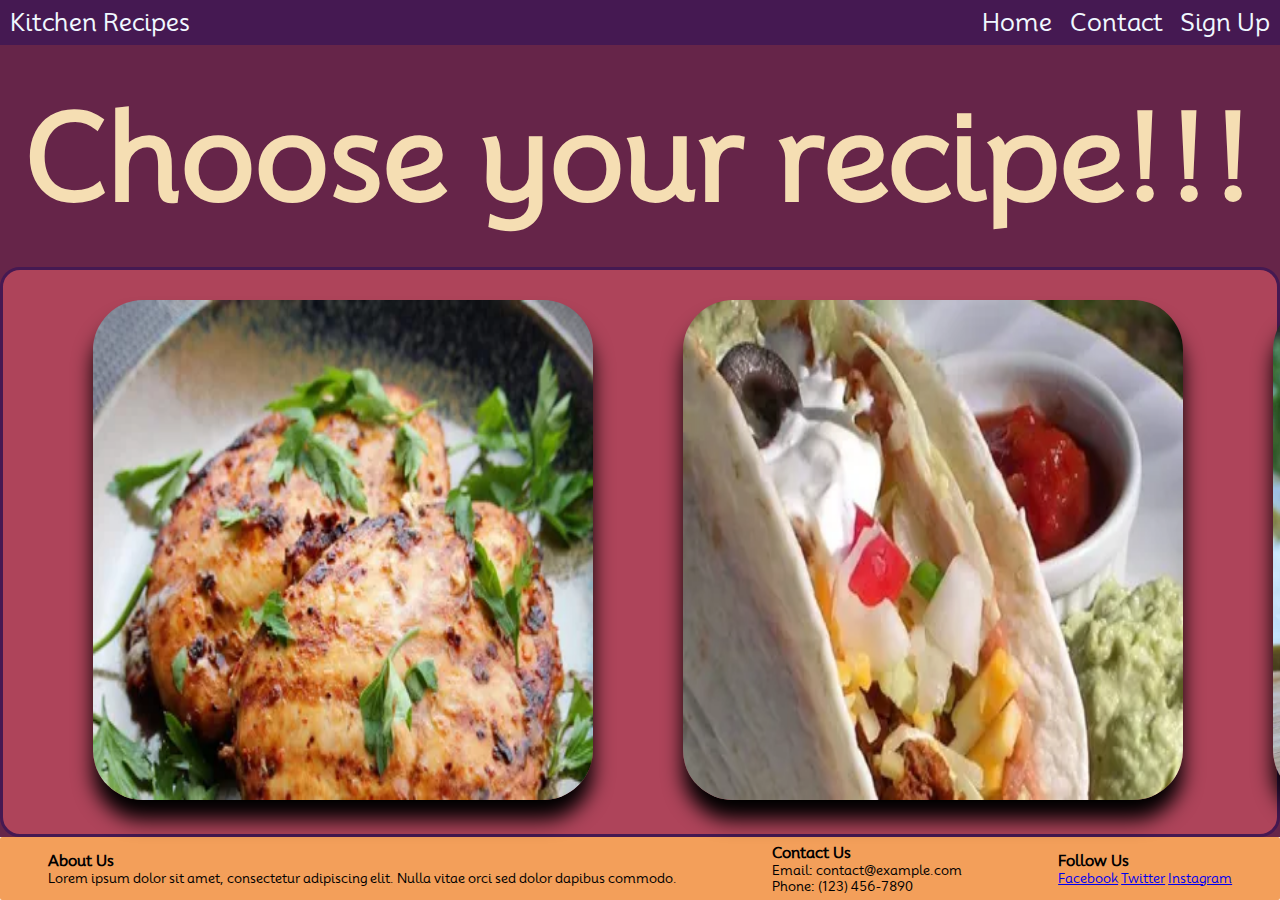
<file: index.html>
<!DOCTYPE html>
<html lang="en">
<head>
    <meta charset="UTF-8">
    <meta name="viewport" content="width=device-width, initial-scale=1.0">
    <title>Kitchen Recipes</title>
    <link rel="stylesheet" href="styles.css">
</head>
<body>
    <header>
        <div class="Logo">Kitchen Recipes</div>
        <div class="HeadContent">
            <div>Home</div>
            <div>Contact</div>
            <div class="SignUpBox">Sign Up</div>
        </div>
    </header>
    <content>
        <div class="ContentBox">
            <div class="Title"><h1>Choose your recipe!!!</h1></div>
            <div class="ImageBox">
                <a href="recipes/ChipotleChicken.html" class="Buttons"><img class="Images" src="recipes/Images/ChipotleChicken.jpg" width="500" height="500"></a>
                <a href="recipes/doubleDeckerTacos.html" class="Buttons"><img class="Images" src="recipes/Images/doubleDeckerTacos.jpg" width="500" height="500"></a>
                <a href="recipes/SmashBurgers.html" class="Buttons"><img class="Images" src="recipes/Images/SmashBurger.jpg" width="500" height="500"></a>
            </div>
        </div>
    </content>
    <footer>
        <div class="footer-tab">
            <h3>About Us</h3>
            <p>Lorem ipsum dolor sit amet, consectetur adipiscing elit. Nulla vitae orci sed dolor dapibus commodo.</p>
        </div>
        <div class="footer-tab">
            <h3>Contact Us</h3>
            <p>Email: contact@example.com</p>
            <p>Phone: (123) 456-7890</p>
        </div>
        <div class="footer-tab">
            <h3>Follow Us</h3>
            <a href="#" class="social-link">Facebook</a>
            <a href="#" class="social-link">Twitter</a>
            <a href="#" class="social-link">Instagram</a>
        </div>
    </footer>
</body>
</html>
</file>
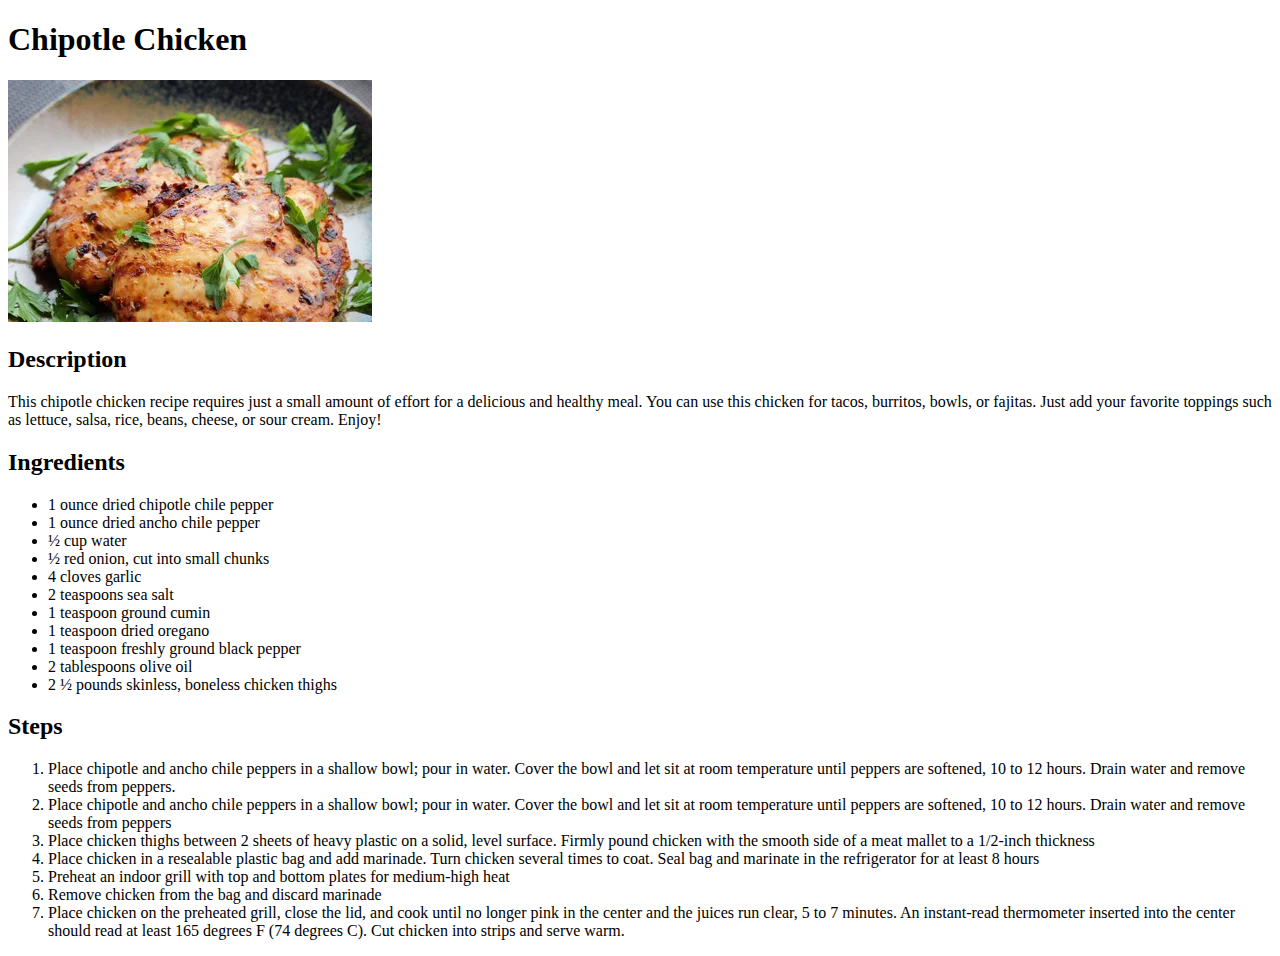
<file: recipes/ChipotleChicken.html>
<!DOCTYPE html>
<html lang="en">
<head>
    <meta charset="UTF-8">
    <meta name="viewport" content="width=device-width, initial-scale=1.0">
    <title>Chipotle Chicken</title>
</head>
<body>
    <header>
        <h1>Chipotle Chicken</h1>
        <img src="Images/ChipotleChicken.jpg" alt="Image of Chipotle Chicken">
    </header>
    <section>
        <h2>Description</h2>
        <p>This chipotle chicken recipe requires just a small amount of effort for a delicious and healthy meal. 
            You can use this chicken for tacos, burritos, bowls, or fajitas. 
            Just add your favorite toppings such as lettuce, salsa, rice, beans, cheese, or sour cream. Enjoy!</p>
        <h2>Ingredients</h2>
        <ul>
            <li>1 ounce dried chipotle chile pepper</li>
            <li>1 ounce dried ancho chile pepper</li>
            <li>½ cup water</li>
            <li>½ red onion, cut into small chunks</li>
            <li>4 cloves garlic</li>
            <li>2 teaspoons sea salt</li>
            <li>1 teaspoon ground cumin</li>
            <li>1 teaspoon dried oregano</li>
            <li>1 teaspoon freshly ground black pepper</li>
            <li>2 tablespoons olive oil</li>
            <li>2 ½ pounds skinless, boneless chicken thighs</li>
        </ul>
        <h2>Steps</h2>
        <ol>
            <li>Place chipotle and ancho chile peppers in a shallow bowl; pour in water. Cover the bowl and let sit at room temperature until peppers are softened, 10 to 12 hours. Drain water and remove seeds from peppers.</li>
            <li>Place chipotle and ancho chile peppers in a shallow bowl; pour in water. Cover the bowl and let sit at room temperature until peppers are softened, 10 to 12 hours. Drain water and remove seeds from peppers</li>
            <li>Place chicken thighs between 2 sheets of heavy plastic on a solid, level surface. Firmly pound chicken with the smooth side of a meat mallet to a 1/2-inch thickness</li>
            <li>Place chicken in a resealable plastic bag and add marinade. Turn chicken several times to coat. Seal bag and marinate in the refrigerator for at least 8 hours</li>
            <li>Preheat an indoor grill with top and bottom plates for medium-high heat</li>
            <li>Remove chicken from the bag and discard marinade</li>
            <li>Place chicken on the preheated grill, close the lid, and cook until no longer pink in the center and the juices run clear, 5 to 7 minutes. An instant-read thermometer inserted into the center should read at least 165 degrees F (74 degrees C). Cut chicken into strips and serve warm.</li>
        </ol>
    </section>

    
</body>
</html>
</file>
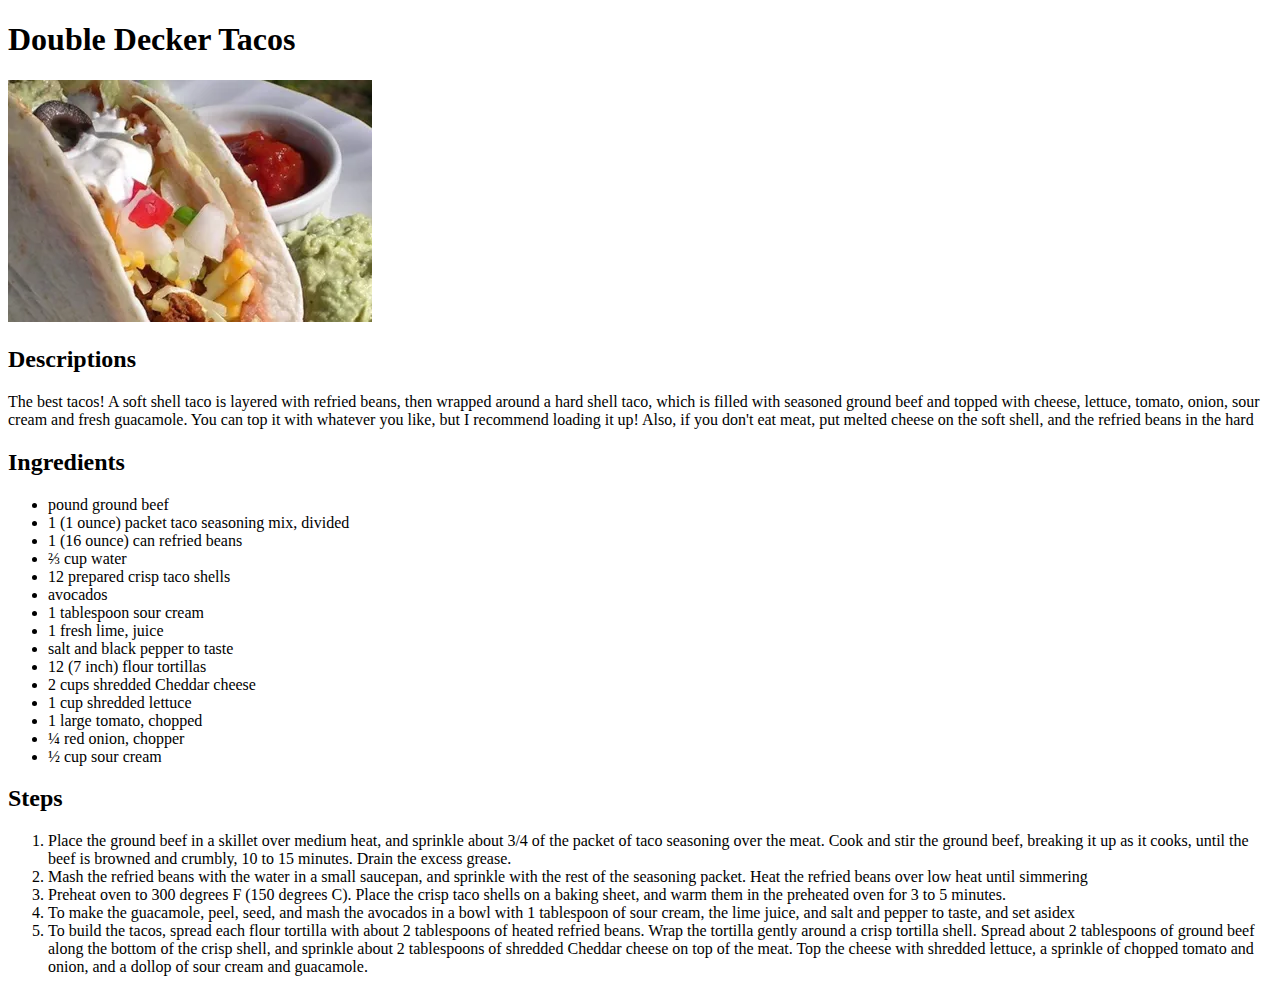
<file: recipes/doubleDeckerTacos.html>
<!DOCTYPE html>
<html lang="en">
<head>
    <meta charset="UTF-8">
    <meta name="viewport" content="width=device-width, initial-scale=1.0">
    <title>DoubleDeckerTacos</title>
</head>
<body>
    <header>
        <h1>Double Decker Tacos</h1>
        <img src="Images/doubleDeckerTacos.jpg" alt="Image of double decker tacos">
    </header>
    <section>
        <h2>Descriptions</h2>
        <p>The best tacos! A soft shell taco is layered with refried beans, 
            then wrapped around a hard shell taco, which is filled with seasoned ground beef and topped with cheese, lettuce,
            tomato, onion, sour cream and fresh guacamole. You can top it with whatever you like, but I recommend loading it up! 
            Also, if you don't eat meat, put melted cheese on the soft shell, and the refried beans in the hard
        </p>
        <h2>Ingredients</h2>
        <ul>
            <li> pound ground beef </li>
            <li>1 (1 ounce) packet taco seasoning mix, divided</li>
            <li>1 (16 ounce) can refried beans</li>
            <li>⅔ cup water</li>
            <li>12 prepared crisp taco shells</li>
            <li>avocados</li>
            <li>1 tablespoon sour cream</li>
            <li>1 fresh lime, juice</li>
            <li>salt and black pepper to taste</li>
            <li>12 (7 inch) flour tortillas</li>
            <li>2 cups shredded Cheddar cheese</li>
            <li>1 cup shredded lettuce</li>
            <li>1 large tomato, chopped</li>
            <li>¼ red onion, chopper</li>
            <li>½ cup sour cream</li>
        </ul>
        <h2>Steps</h2>
        <ol>
            <lI>Place the ground beef in a skillet over medium heat, and sprinkle about 3/4 of the packet of taco seasoning over the meat. Cook and stir the ground beef, breaking it up as it cooks, until the beef is browned and crumbly, 10 to 15 minutes. Drain the excess grease.</lI>
            <li>Mash the refried beans with the water in a small saucepan, and sprinkle with the rest of the seasoning packet. Heat the refried beans over low heat until simmering</li>
            <li>Preheat oven to 300 degrees F (150 degrees C). Place the crisp taco shells on a baking sheet, and warm them in the preheated oven for 3 to 5 minutes.</li>
            <li>To make the guacamole, peel, seed, and mash the avocados in a bowl with 1 tablespoon of sour cream, the lime juice, and salt and pepper to taste, and set asidex</li>
            <li>To build the tacos, spread each flour tortilla with about 2 tablespoons of heated refried beans. Wrap the tortilla gently around a crisp tortilla shell. Spread about 2 tablespoons of ground beef along the bottom of the crisp shell, and sprinkle about 2 tablespoons of shredded Cheddar cheese on top of the meat. Top the cheese with shredded lettuce, a sprinkle of chopped tomato and onion, and a dollop of sour cream and guacamole.</li>
        </ol>
    </section>

    
</body>
</html>
</file>
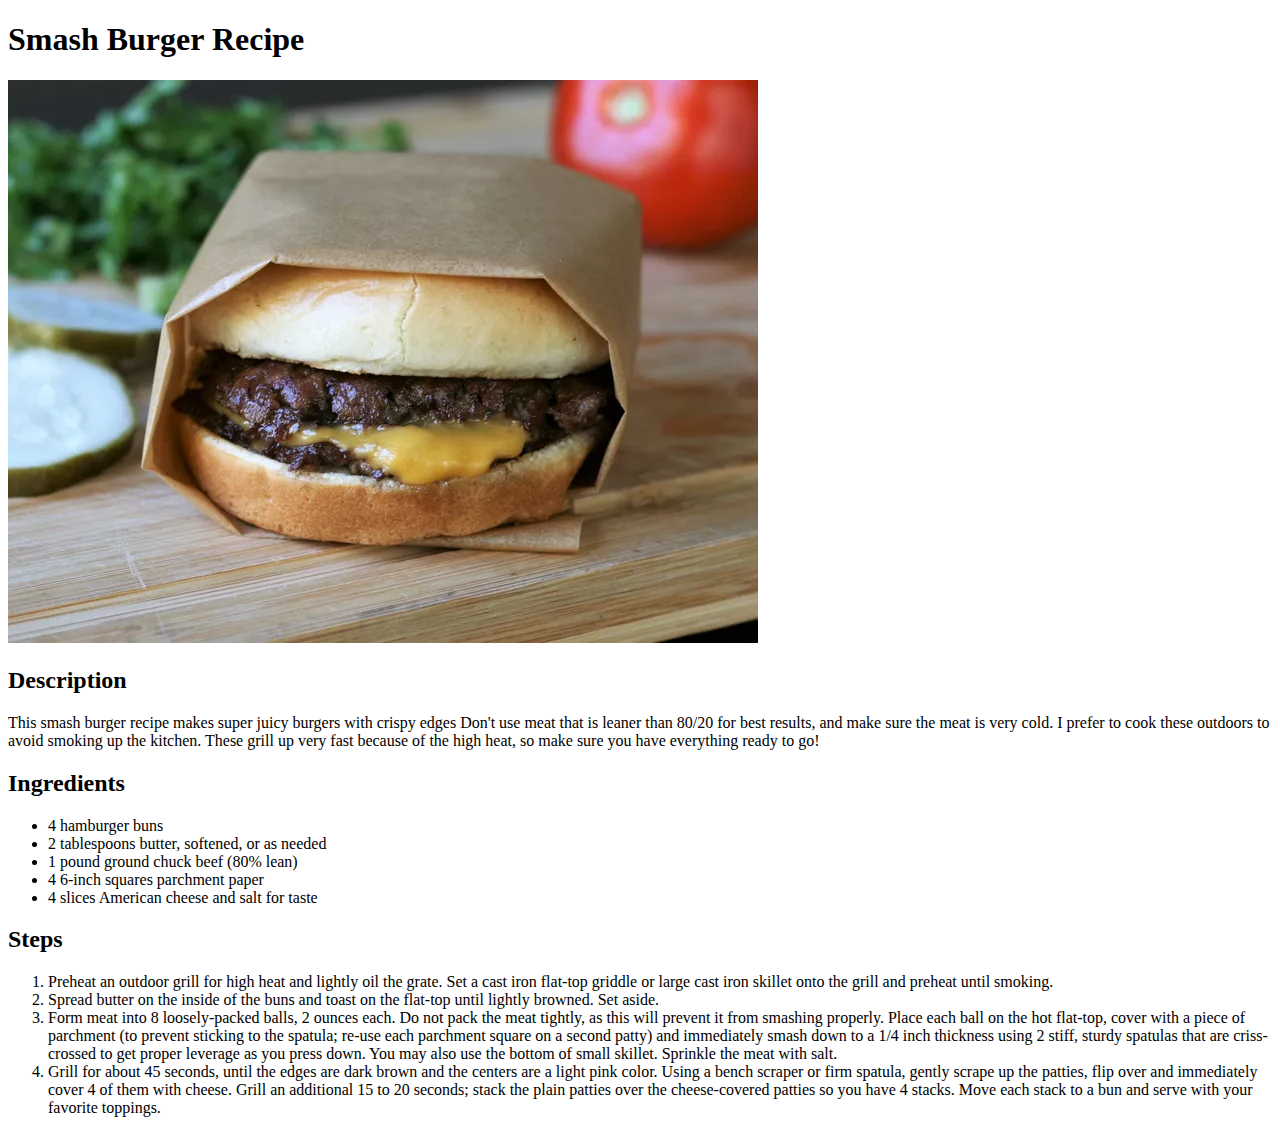
<file: recipes/SmashBurgers.html>
<!DOCTYPE html>
<html>
    <head>
        <meta charset="utf-8">
        <title>Smash Burger Recipe</title>
    </head>
    <body>
        <h1>Smash Burger Recipe</h1>
        <img src="Images/SmashBurger.jpg" alt="A picture of Smash Burger">
        <h2>Description</h2>
        <p>
            This smash burger recipe makes super juicy burgers with crispy edges
            Don't use meat that is leaner than 80/20 for best results, and make sure the meat is very cold. 
            I prefer to cook these outdoors to avoid smoking up the kitchen. 
            These grill up very fast because of the high heat, so make sure you have everything ready to go!
        </p>
        <h2>Ingredients</h2>
        <ul>
            <li>4 hamburger buns</li>
            <li>2 tablespoons butter, softened, or as needed</li>
            <li>1 pound ground chuck beef (80% lean)</li>
            <li>4 6-inch squares parchment paper</li>
            <li>4 slices American cheese and salt for taste</li>
        </ul>
        <h2>Steps</h2>
        <ol>
            <li>Preheat an outdoor grill for high heat and lightly oil the grate. Set a cast iron flat-top griddle or large cast iron skillet onto the grill and preheat until smoking.</li>

            <li>Spread butter on the inside of the buns and toast on the flat-top until lightly browned. Set aside.</li>
                
            <li>Form meat into 8 loosely-packed balls, 2 ounces each. Do not pack the meat tightly, as this will prevent it from smashing properly. Place each ball on the hot flat-top, cover with a piece of parchment (to prevent sticking to the spatula; re-use each parchment square on a second patty) and immediately smash down to a 1/4 inch thickness using 2 stiff, sturdy spatulas that are criss-crossed to get proper leverage as you press down. You may also use the bottom of small skillet. Sprinkle the meat with salt.</li>
                
            <li>Grill for about 45 seconds, until the edges are dark brown and the centers are a light pink color. Using a bench scraper or firm spatula, gently scrape up the patties, flip over and immediately cover 4 of them with cheese. Grill an additional 15 to 20 seconds; stack the plain patties over the cheese-covered patties so you have 4 stacks. Move each stack to a bun and serve with your favorite toppings.</li>
        </ol>

    </body>
</html>
</file>
<file: styles.css>
@import url('https://fonts.googleapis.com/css2?family=Mooli:wght@400;500;600&display=swap');

*{
    box-sizing: border-box;
    margin: 0;
    padding: 0;
    font-family: Mooli;
}
header{
    display: flex;
    color: aliceblue;
    height: 5vh;
    justify-content: space-between;
    box-shadow: 0px 2px 10px;
    font-size: x-large;
    align-items: center;
    background-color: rgb(69, 25, 82);
}
.HeadContent{
    display: flex;
    justify-content: space-between;
    width: 12em;
    margin-right: 10px;
    align-items: center;
}
.Logo{
    margin-left: 10px;
}

.ContentBox{
    height: 88vh;
    background-color: rgb(102, 37, 73);
    display: flex;
    flex-direction: column;
    align-items:center;
    justify-content: end;
}
footer{
    background-color: rgb(243, 159, 90);
    height: 7vh;
    border-radius: 2px;
    display: flex;
    justify-content: space-around;
    align-items: center;
    font-size: small;
}
.ImageBox{
    color: rgb(69, 25, 82);
    display: flex;
    border: solid;
    border-radius: 20px;
    padding-top: 30px;
    width: 100%;
    padding-bottom: 30px;
    background-color: rgb(174, 68, 90);
    margin-bottom: 5v;
}
.Images{
    box-shadow: 0px 20px 20px;
    border-radius: 50px;
    margin-left: 10vh;
    transition: transform 0.5s;
    color: black;
}
.Title{
    width: 100%;
    height: 100%;
    display: flex;
    justify-content: center;
    align-items: center;
    font-size: 60px;
    color: wheat;
}
.Buttons:hover{
    transform: scale(1.1);
    transition: 0.5s;
}
</file>
